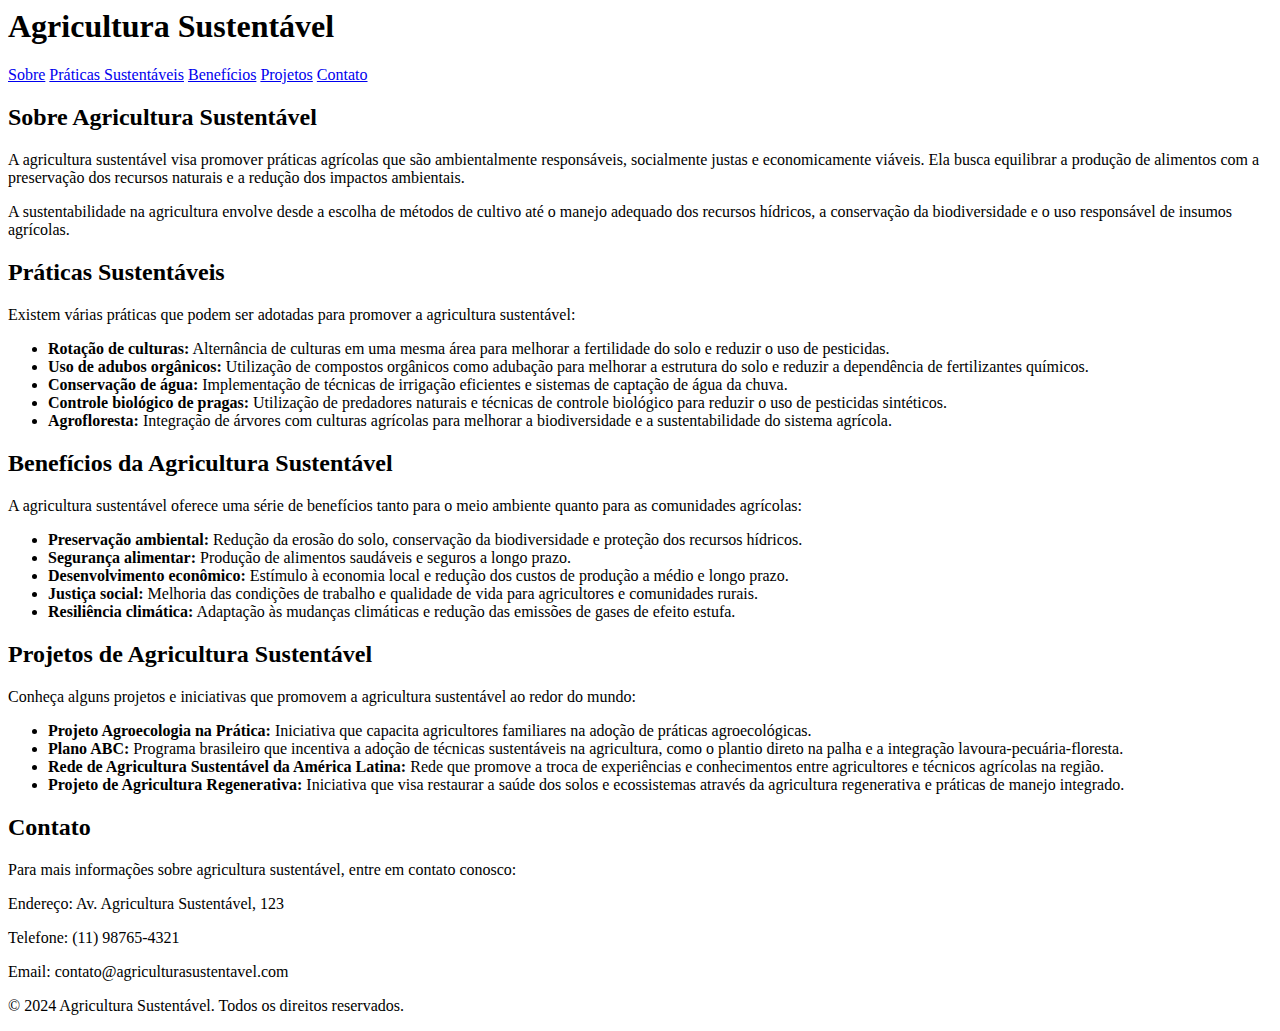
<file: index.html>
<body>
    <header>
        <h1>Agricultura Sustentável</h1>
    </header>
    <nav>
        <a href="https://eversonmayer2008.github.io/agrinho-de-emergencia/">Sobre</a>
        <a href="#praticas">Práticas Sustentáveis</a>
        <a href="#beneficios">Benefícios</a>
        <a href="#projetos">Projetos</a>
        <a href="#contato">Contato</a>
    </nav>
    <div class="container">
        <div id="sobre" class="section">
            <h2>Sobre Agricultura Sustentável</h2>
            <p>A agricultura sustentável visa promover práticas agrícolas que são ambientalmente responsáveis, socialmente justas e economicamente viáveis. Ela busca equilibrar a produção de alimentos com a preservação dos recursos naturais e a redução dos impactos ambientais.</p>
            <p>A sustentabilidade na agricultura envolve desde a escolha de métodos de cultivo até o manejo adequado dos recursos hídricos, a conservação da biodiversidade e o uso responsável de insumos agrícolas.</p>
        </div>
        <div id="praticas" class="section">
            <h2>Práticas Sustentáveis</h2>
            <p>Existem várias práticas que podem ser adotadas para promover a agricultura sustentável:</p>
            <ul>
                <li><strong>Rotação de culturas:</strong> Alternância de culturas em uma mesma área para melhorar a fertilidade do solo e reduzir o uso de pesticidas.</li>
                <li><strong>Uso de adubos orgânicos:</strong> Utilização de compostos orgânicos como adubação para melhorar a estrutura do solo e reduzir a dependência de fertilizantes químicos.</li>
                <li><strong>Conservação de água:</strong> Implementação de técnicas de irrigação eficientes e sistemas de captação de água da chuva.</li>
                <li><strong>Controle biológico de pragas:</strong> Utilização de predadores naturais e técnicas de controle biológico para reduzir o uso de pesticidas sintéticos.</li>
                <li><strong>Agrofloresta:</strong> Integração de árvores com culturas agrícolas para melhorar a biodiversidade e a sustentabilidade do sistema agrícola.</li>
            </ul>
        </div>
        <div id="beneficios" class="section">
            <h2>Benefícios da Agricultura Sustentável</h2>
            <p>A agricultura sustentável oferece uma série de benefícios tanto para o meio ambiente quanto para as comunidades agrícolas:</p>
            <ul>
                <li><strong>Preservação ambiental:</strong> Redução da erosão do solo, conservação da biodiversidade e proteção dos recursos hídricos.</li>
                <li><strong>Segurança alimentar:</strong> Produção de alimentos saudáveis e seguros a longo prazo.</li>
                <li><strong>Desenvolvimento econômico:</strong> Estímulo à economia local e redução dos custos de produção a médio e longo prazo.</li>
                <li><strong>Justiça social:</strong> Melhoria das condições de trabalho e qualidade de vida para agricultores e comunidades rurais.</li>
                <li><strong>Resiliência climática:</strong> Adaptação às mudanças climáticas e redução das emissões de gases de efeito estufa.</li>
            </ul>
        </div>
        <div id="projetos" class="section">
            <h2>Projetos de Agricultura Sustentável</h2>
            <p>Conheça alguns projetos e iniciativas que promovem a agricultura sustentável ao redor do mundo:</p>
            <ul>
                <li><strong>Projeto Agroecologia na Prática:</strong> Iniciativa que capacita agricultores familiares na adoção de práticas agroecológicas.</li>
                <li><strong>Plano ABC:</strong> Programa brasileiro que incentiva a adoção de técnicas sustentáveis na agricultura, como o plantio direto na palha e a integração lavoura-pecuária-floresta.</li>
                <li><strong>Rede de Agricultura Sustentável da América Latina:</strong> Rede que promove a troca de experiências e conhecimentos entre agricultores e técnicos agrícolas na região.</li>
                <li><strong>Projeto de Agricultura Regenerativa:</strong> Iniciativa que visa restaurar a saúde dos solos e ecossistemas através da agricultura regenerativa e práticas de manejo integrado.</li>
            </ul>
        </div>
        <div id="contato" class="section">
            <h2>Contato</h2>
            <p>Para mais informações sobre agricultura sustentável, entre em contato conosco:</p>
            <p>Endereço: Av. Agricultura Sustentável, 123</p>
            <p>Telefone: (11) 98765-4321</p>
            <p>Email: contato@agriculturasustentavel.com</p>
        </div>
    </div>
    <footer>
        <p>&copy; 2024 Agricultura Sustentável. Todos os direitos reservados.</p>
    </footer>
</body>
</html>
</file>
